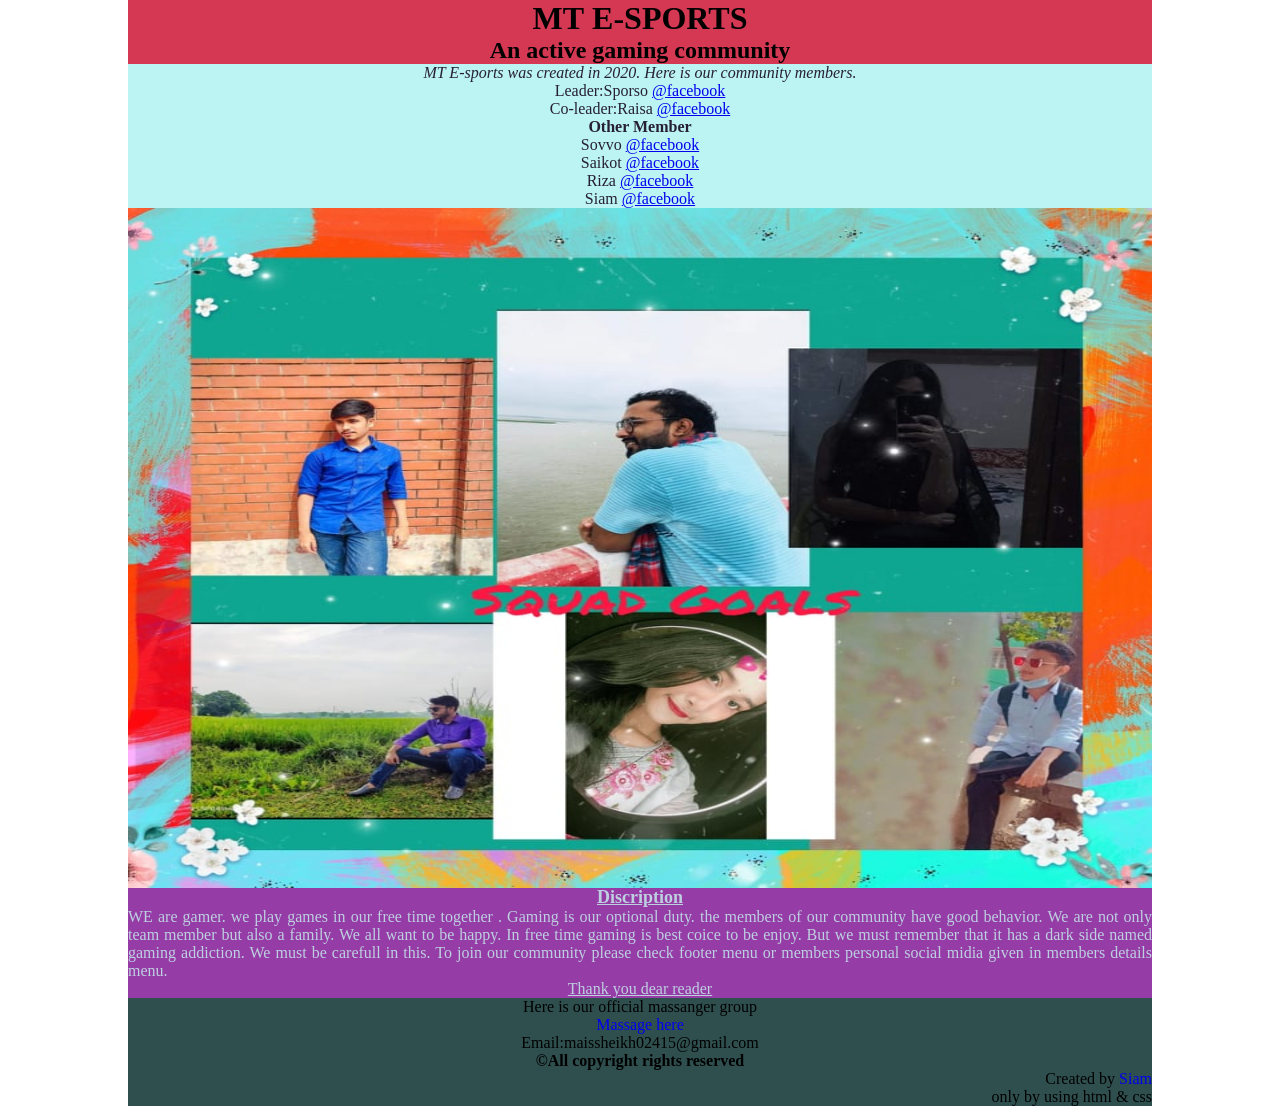
<file: index.html>
<!DOCTYPE html>
<html lang="en">
<head>
  <meta charset="UTF-8">
  <meta http-equiv="X-UA-Compatible" content="IE=edge">
  <meta name="viewport" content="width=device-width, initial-scale=1.0">
  <title>MT-Esports</title>
  <link rel="icon" href="https://cdn.iconscout.com/icon/free/png-256/gamepad-1481114-1254462.png">
  <link rel="stylesheet" href="Web.css">
</head>
<body>  <div class="full-web">
  <div class="header"> 
   <h1 style="font-family: cursive;">  <p title="Marauder Titans" style="display: inline-block;" > MT </p> E-SPORTS</h1>
   <H2>An active gaming community</H2>
  </div>
  <div class="member">
   <i> MT E-sports was created in 2020. Here is our community members.</i>
    <ul style="list-style-type: none;">
      <li>Leader:Sporso 
        <a target="_blank" href="https://www.facebook.com/bidursaha.sporsho.3">@facebook</a>
      </li>
      <li>Co-leader:Raisa
        <a target="_blank" href="https://www.facebook.com/profile.php?id=100054939843630">@facebook</a>
      </li>
     <B>Other Member</B> 
      <li> Sovvo
        <a  target="_blank" href="https://www.facebook.com/DRAGON.RAIDER.01">@facebook</a>
      </li>
      <li>
        Saikot
        <a target="_blank" href="https://www.facebook.com/open.soikot"> @facebook</a>
      <li> Riza 
        <a target="_blank" href="https://www.facebook.com/bangtan.soniyondan">@facebook</a>
      </li>
      <li>Siam 
        <a target="_blank" href="https://www.facebook.com/is.siam.9/">@facebook</a>
      </li>
    </ul>
    
  </div>
     <img src="./Photo/252652355_5152709768089929_7843290464701204519_n.jpg" alt="we are">
  <div class="description">
    <h4 style="text-align: center; font-weight: 900; font-size: large;text-decoration: underline;">Discription</h4>
    WE are gamer. we play games in our free time together . Gaming is our optional duty. the members of our community have good behavior. We are not only team member but also a family. We all want to be happy. In free time gaming is best coice to be enjoy. But we must remember that it has a dark side named gaming addiction. We must be carefull in this. To join our community please check footer menu or members personal social midia given in members details menu. <br>
    <p style="text-align: center; text-decoration: underline;">Thank you dear reader</p>
  </div>
  <div class="footer">
    <p>Here is our official massanger group </p>
    <a target="_blank" href="https://www.messenger.com/t/3717186371630992">Massage here</a> 
    <p>Email:maissheikh02415@gmail.com</p>
    <p> <b> &copy;All copyright rights reserved </b></p>
    <p style="text-align: right;">Created by <a href="https://www.facebook.com/is.siam.9/">Siam</a></p>
    <p style="text-align: right;"> only by using html & css</p>
  </div>

</div>
  
</body>
</html>
</file>
<file: Web.css>
*{
   margin: 0px;
   padding: 0px;
 }
  .full-web{
     text-align: center;
     margin: 0 auto;
     width: 1024px;
  }
.header{
  background-color: rgba(211, 48, 75, 0.959);
 
  text-align: center;
  
}
 .member{
   background-color: rgb(188, 243, 243);
   color: rgb(38, 32, 51);
   
   
 }
  
  .description{
    background-color: rgb(149, 60, 167);
    color: rgb(190, 208, 224);
    text-align: justify;
  
  }
 img{
    width: 1024px;
    height: 680px;
    margin-bottom: -5px;
 }
 .footer{
   background-color: darkslategrey; 
 }
 .footer a{
   text-decoration: none;
 }
</file>
